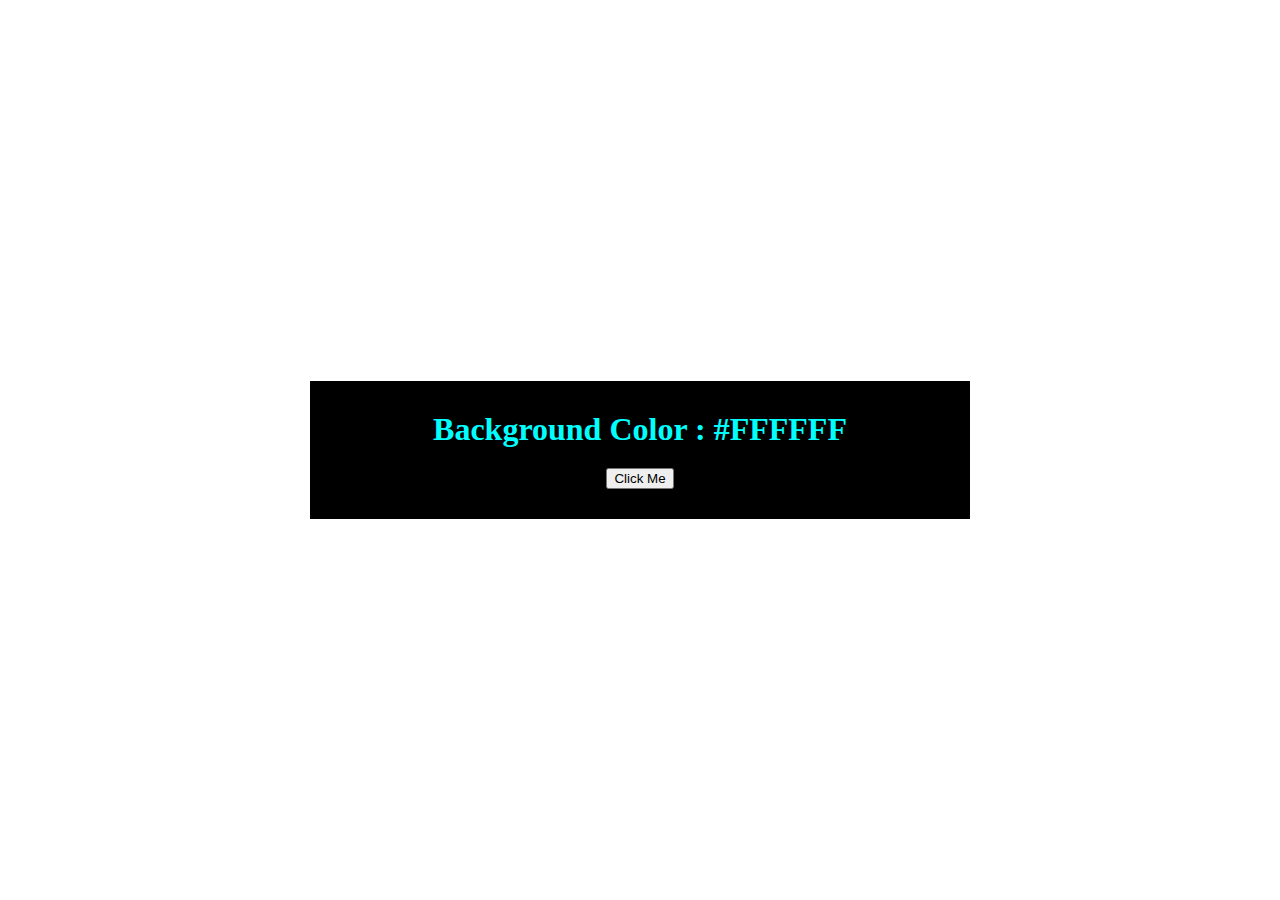
<file: 02 background changer/index.html>
<!DOCTYPE html>
<html lang="en">
<head>
    <meta charset="UTF-8">
    <meta http-equiv="X-UA-Compatible" content="IE=edge">
    <meta name="viewport" content="width=device-width, initial-scale=1.0">
    <title>Document</title>
    <!-- CSS only -->
<link href="https://cdn.jsdelivr.net/npm/bootstrap@5.2.0/dist/css/bootstrap.min.css" rel="stylesheet" integrity="sha384-gH2yIJqKdNHPEq0n4Mqa/HGKIhSkIHeL5AyhkYV8i59U5AR6csBvApHHNl/vI1Bx" crossorigin="anonymous">
<link rel="stylesheet" href="style.css">
</head>
<body>
    <div class="box">
        <h1> Background Color : <span id="color">#FFFFFF</span></h1>
        <div><button id="buttonchanger" onclick="changecolor()">Click Me</button></div>
    </div>
    <script src="script.js"></script>
</body>
</html>
</file>
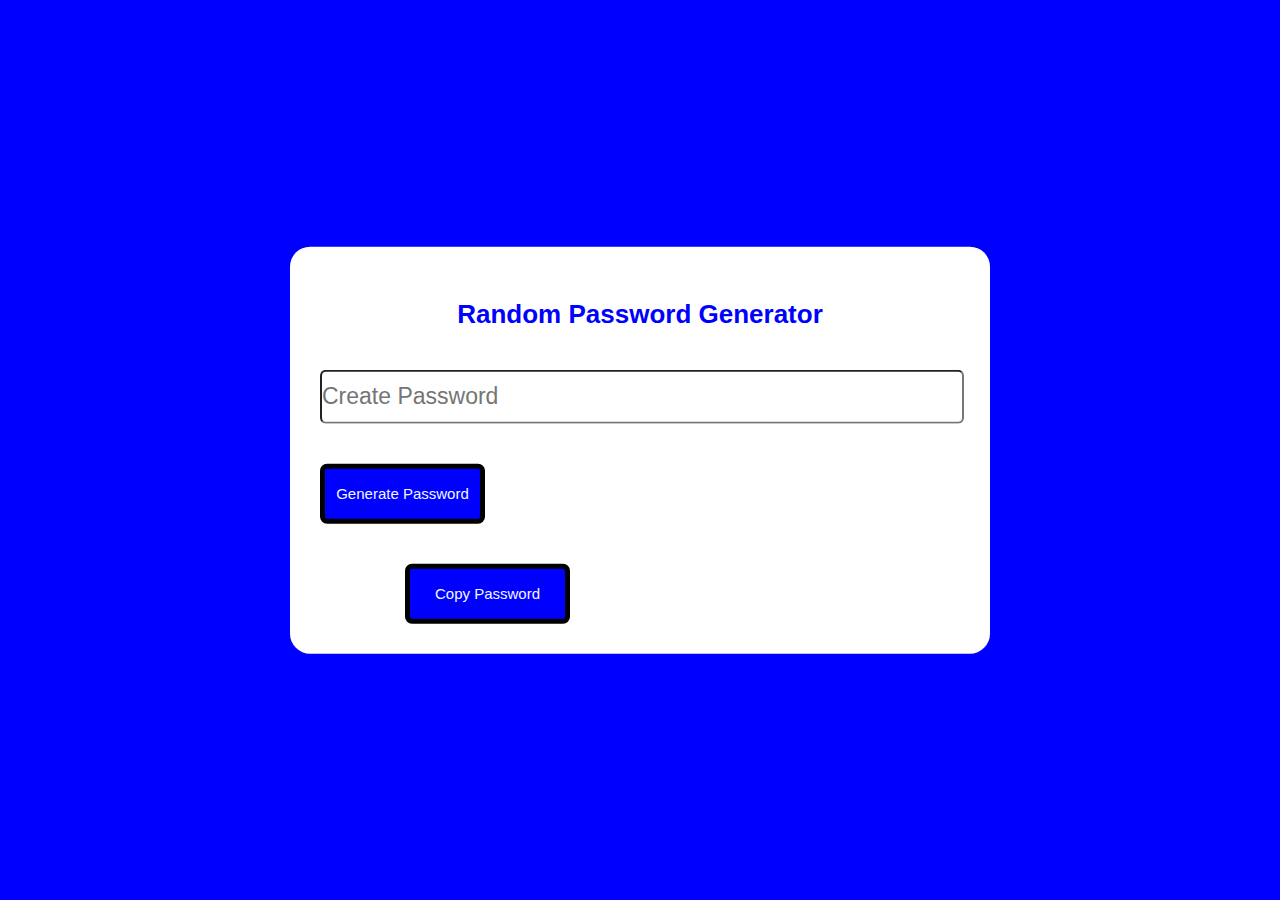
<file: 02 background changer/03 generate password/index.html>
<!DOCTYPE html>
<html lang="en">
<head>
    <meta charset="UTF-8">
    <meta http-equiv="X-UA-Compatible" content="IE=edge">
    <meta name="viewport" content="width=device-width, initial-scale=1.0">
    <title>Document</title>
    <!-- CSS only -->
    <link href="https://cdn.jsdelivr.net/npm/bootstrap@5.2.0/dist/css/bootstrap.min.css" rel="stylesheet" integrity="sha384-gH2yIJqKdNHPEq0n4Mqa/HGKIhSkIHeL5AyhkYV8i59U5AR6csBvApHHNl/vI1Bx" crossorigin="anonymous">
    <link rel="stylesheet" href="style.css">
</head>
<body>
    <div class="box">
        <div class="container-fluid">
            <div class="row">
                <div class="col">
                    <h2>Random Password Generator</h2>
                    <input type="text" placeholder="Create Password" id="password" readonly>
                </div>
            </div>
            <div class="row">
                <div class="col-6"><div id="button" class="btn1"onclick="genPassword()">Generate Password</div></div>
                <div class="col-6"><div id="button" class="btn2"onclick="copyPassword()">Copy Password</div></div>

            </div>
        </div>   
    </div>
    <script src="script.js"></script>
</body>
</html>
</file>
<file: 02 background changer/style.css>
.box{
    width: 50%;
    background-color: black;
    padding: 10px;
    position: fixed;
    left: 50%;
    top: 50%;
    transform: translate(-50%,-50%);
}

.box h1{
    text-align: center;
    margin:20px 0;
    color: aqua;
}

.box div{
    text-align: center;
    margin: 20px 0;
}
</file>
<file: 02 background changer/03 generate password/style.css>
html,body{
    margin: 0;
    padding: 0;
}
body{
    background-color: blue;
}
.box{
    background-color: white;
    padding: 30px;
    width: 50%;
    position: absolute;
    left: 50%;
    top: 50%;
    transform: translate(-50%, -50%);
    border-radius: 20px;
}
.box h2{
    text-align: center;
    color: blue;
    font-family: sans-serif;
    margin-bottom: 40px;
    font-size: 26px;
}
input{
    padding: 0;
    height: 50px;
    width: 100%;
    border-radius: 6px;
    font-size: 22px;
    user-select: none;
}
input::placeholder{
    font-size: 23px;
}
#button{
    font-family: sans-serif;
    font-size: 15px;
    margin-top: 40px;
    border: 5px solid black;
    width: 155px;
    height: 50px;
    text-align: center;
    background-color: blue;
    color: aliceblue;
    border-radius: 7px;
    cursor: pointer;
    display: flex;
    align-items: center;
    justify-content: center;
}
.btn2{
    margin-left: 85px;
}
</file>
